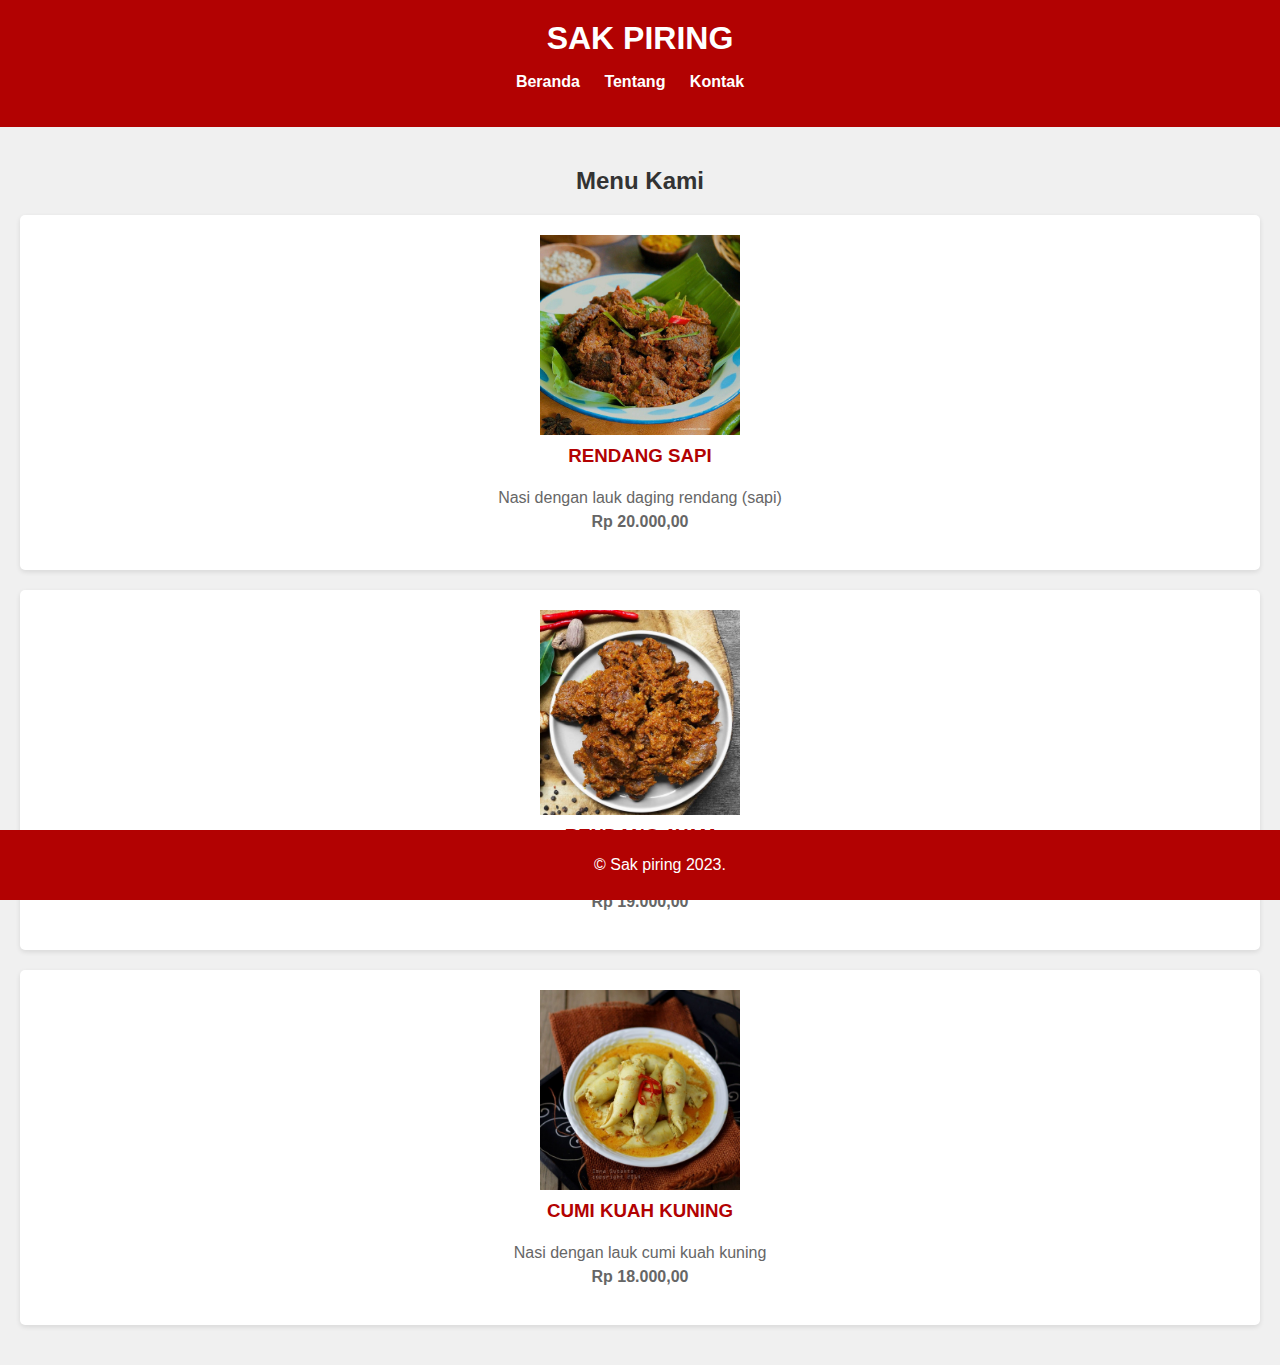
<file: index.html>
<!DOCTYPE html>
<html lang="en">
<head>
    <meta charset="UTF-8">
    <meta name="viewport" content="width=device-width, initial-scale=1.0">
    <title>Website Produk Makanan</title>
    <style>
        .product-details {
            text-align: center;
        }
    </style>
    <link rel="stylesheet" href="styles.css">
</head>
<body>
    <header>
        <h1>SAK PIRING</h1>
        <nav>
            <ul>
                <li><a href="index.html">Beranda</a></li>
                <li><a href="about.html">Tentang</a></li>
                <li><a href="contact.html">Kontak</a></li>
            </ul>
        </nav>
    </header>
    <main>
        <section class="product-details">
            <h2>Menu Kami</h2>
            <div class="product">
                <img src="img/food1.jpg" alt="Makanan 1">
                <h3>Rendang Sapi</h3>
                <p>Nasi dengan lauk daging rendang (sapi) <br/> <strong> Rp 20.000,00 </strong></p>
            </div>
            <div class="product">
                <img src="img/food2.jpg" alt="Makanan 2">
                <h3>Rendang Ayam</h3>
                <p>Nasi dengan lauk daging rendang (ayam) <br/> <strong> Rp 19.000,00 </strong></p>
            </div>
            <div class="product">
                <img src="img/food3.jpg" alt="Makanan 2">
                <h3>Cumi kuah kuning</h3>
                <p>Nasi dengan lauk cumi kuah kuning <br/> <strong> Rp 18.000,00 </strong></p>
            </div>
        </section>
    </main>
    <footer>
        <p>&copy; Sak piring 2023.</p>
    </footer>
</body>
</html>
</file>
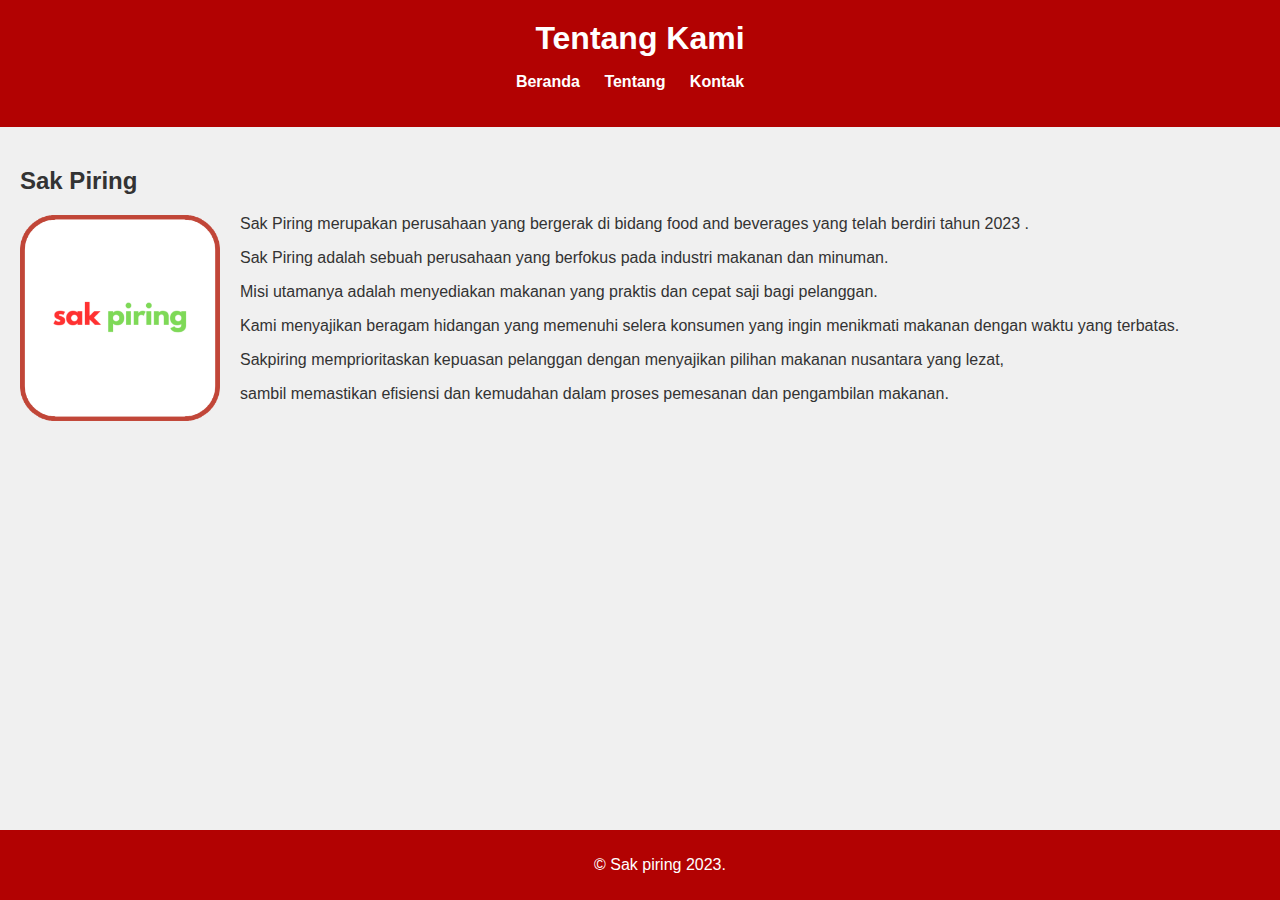
<file: about.html>
<!DOCTYPE html>
<html lang="en">
<head>
    <meta charset="UTF-8">
    <meta name="viewport" content="width=device-width, initial-scale=1.0">
    <title>Tentang Kami</title>
    <style>
        .image{
            float: left; /* Membuat gambar mengambang ke kiri */
            margin-right: 20px; /* Jarak antara gambar dan teks */
        }
    </style>
    <link rel="stylesheet" href="styles.css">
</head>
<body>
    <header>
        <h1>Tentang Kami</h1>
        <nav>
            <ul>
                <li><a href="index.html">Beranda</a></li>
                <li><a href="about.html">Tentang</a></li>
                <li><a href="contact.html">Kontak</a></li>
            </ul>
        </nav>
    </header>
    <main>
        <h2>Sak Piring</h2>
            <img class="image" src="img/sakpiring.png" alt="logo" style="width: 200px; height: auto;" >
                <p>Sak Piring merupakan perusahaan yang bergerak di bidang food and beverages yang telah berdiri tahun 2023 .</p>
                <p>Sak Piring adalah sebuah perusahaan yang berfokus pada industri makanan dan minuman.</p>
                <p>Misi utamanya adalah menyediakan makanan yang praktis dan cepat saji bagi pelanggan.</p>
                <p>Kami menyajikan beragam hidangan yang memenuhi selera konsumen yang ingin menikmati makanan dengan waktu yang terbatas.</p>
                <p>Sakpiring memprioritaskan kepuasan pelanggan dengan menyajikan pilihan makanan nusantara yang lezat,</p>
                <p>sambil memastikan efisiensi dan kemudahan dalam proses pemesanan dan pengambilan makanan.</p>
    </main>
    <footer>
        <p>&copy; Sak piring 2023.</p>
    </footer>
</body>
</html>
</file>
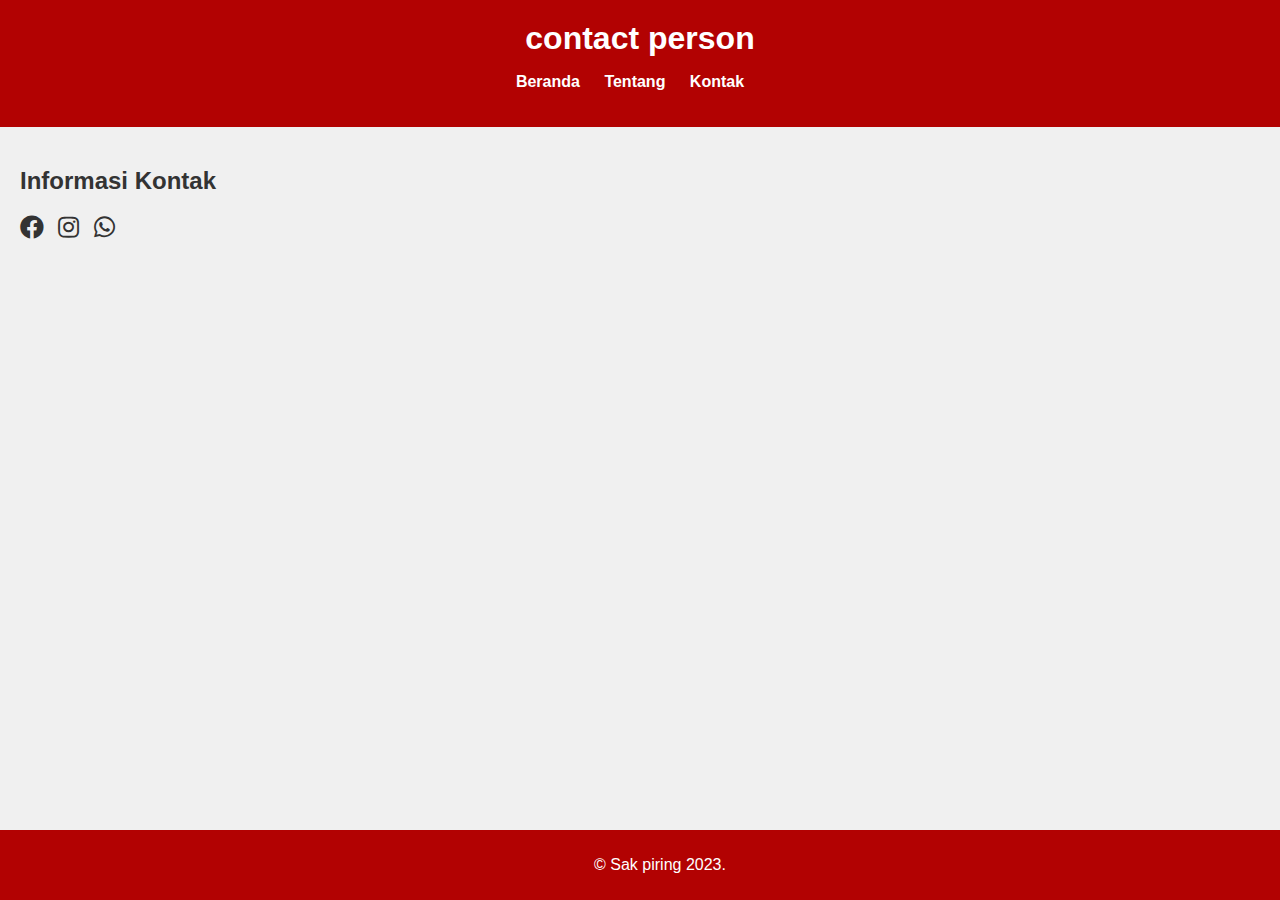
<file: contact.html>
<!DOCTYPE html>
<html lang="en">
<head>
    <meta charset="UTF-8">
    <meta name="viewport" content="width=device-width, initial-scale=1.0">
    <title>Hubungi Kami</title>
    <link rel="stylesheet" href="styles.css">
    <link rel="stylesheet" href="https://cdnjs.cloudflare.com/ajax/libs/font-awesome/5.15.4/css/all.min.css">
    <style>
        .social-icons {
            font-size: 24px; /* Ukuran ikon */
            color: #333; /* Warna ikon */
            margin-right: 10px; /* Jarak antara ikon */
        }
        .social-links a {
            color: #333; /* Warna tautan */
            text-decoration: none; /* Menghapus garis bawah pada tautan */
        }
    </style>
</head>
<body>
    <header>
        <h1>contact person</h1>
        <nav>
            <ul>
                <li><a href="index.html">Beranda</a></li>
                <li><a href="about.html">Tentang</a></li>
                <li><a href="contact.html">Kontak</a></li>
            </ul>
        </nav>
    </header>
    <main>
        <section>
            <h2>Informasi Kontak</h2>
                <div class="social-links">
                    <a href="https://www.facebook.com/akun-facebook" target="_blank"><i class="fab fa-facebook social-icons"></i></a>
                    <a href="https://www.instagram.com/rfqi.rf_?igsh=OHR5cm9peHN1NGt3" target="_blank"><i class="fab fa-instagram social-icons"></i></a>
                    <a href="https://api.whatsapp.com/send?phone=6282322075464" target="_blank"><i class="fab fa-whatsapp social-icons"></i></a>
                </div>
        </section>
    </main>
    <footer>
        <p>&copy; Sak piring 2023.</p>
    </footer>
</body>
</html>
</file>
<file: styles.css>
body {
    font-family: Arial, sans-serif;
    margin: 0;
    padding: 0;
    background-color: #f0f0f0;
    color: #333;
}

header {
    background-color: #b20202;
    color: #fff;
    padding: 20px;
    text-align: center;
}

header h1 {
    margin: 0;
}

nav ul {
    list-style-type: none;
    padding: 0;
    text-align: center;
}

nav ul li {
    display: inline;
    margin-right: 20px;
}

nav ul li a {
    text-decoration: none;
    color: #fff;
    font-weight: bold;
}

main {
    padding: 20px;
}

footer {
    background-color: #b20202;
    color: #fff;
    padding: 10px 20px;
    position: fixed;
    bottom: 0;
    width: 100%;
    text-align: center;
}

.product {
    margin-bottom: 20px;
    background-color: #fff;
    border-radius: 5px;
    box-shadow: 0px 2px 5px rgba(0, 0, 0, 0.1);
    padding: 20px;
}

.product img {
    width: 100%;
    max-width: 200px;
    height: auto;
    display: block;
    margin: 0 auto;
}

.product h3 {
    margin-top: 10px;
    color: #b20202;
    text-transform: uppercase; /* Menjadikan teks huruf kapital */
}

.product p {
    color: #666;
    line-height: 1.5; /* Jarak antar baris */
}
</file>
